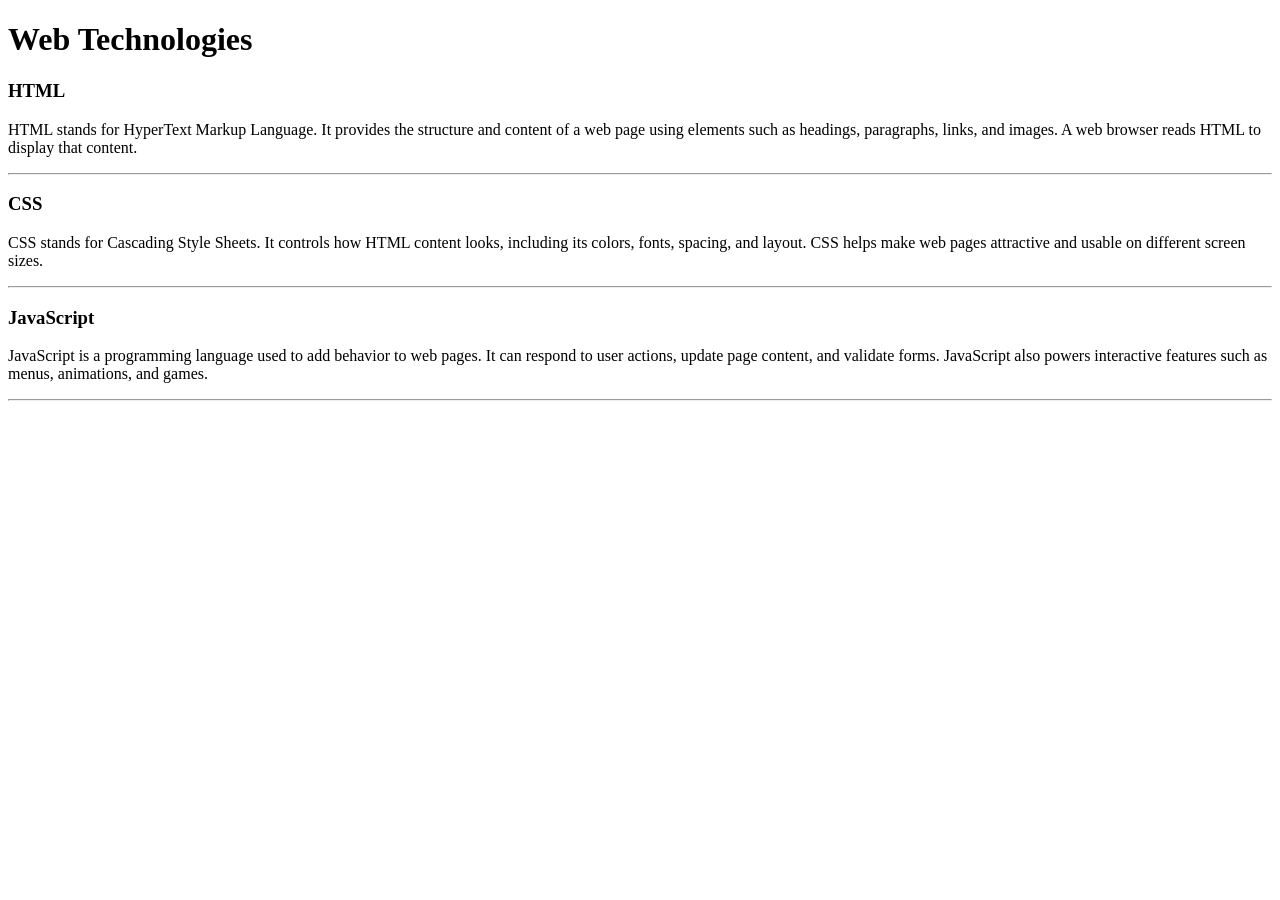
<file: WebDev_Unit1/WDLesson1_1Practical/index.html>
<!DOCTYPE html>
<!-- Lesson 1:How do we display text on a web page?
     Resources 
      https://www.w3schools.com/html/html_intro.asp
      https://www.w3schools.com/tags/tag_hr.asp
      https://www.w3schools.com/tags/tag_hn.asp
      https://www.w3schools.com/tags/tag_p.asp
-->

<html>
  <head>

    <title>Web Technologies</title>
  </head>
  <body>
    <h1>Web Technologies</h1>

    <h3>HTML</h3>
    <p>HTML stands for HyperText Markup Language. It provides the structure and content of a web page using elements such as headings, paragraphs, links, and images. A web browser reads HTML to display that content.</p>
    <hr>

    <h3>CSS</h3>
    <p>CSS stands for Cascading Style Sheets. It controls how HTML content looks, including its colors, fonts, spacing, and layout. CSS helps make web pages attractive and usable on different screen sizes.</p>
    <hr>

    <h3>JavaScript</h3>
    <p>JavaScript is a programming language used to add behavior to web pages. It can respond to user actions, update page content, and validate forms. JavaScript also powers interactive features such as menus, animations, and games.</p>
    <hr>
    
    
    <!-- Challenge Bonus: Similar to the concepts above add one more web technology using a heading and paragraph.  Here are some suggestions of concepts: JQuery, Bootstrap, AFrame -->
  </body>
</html>
</file>
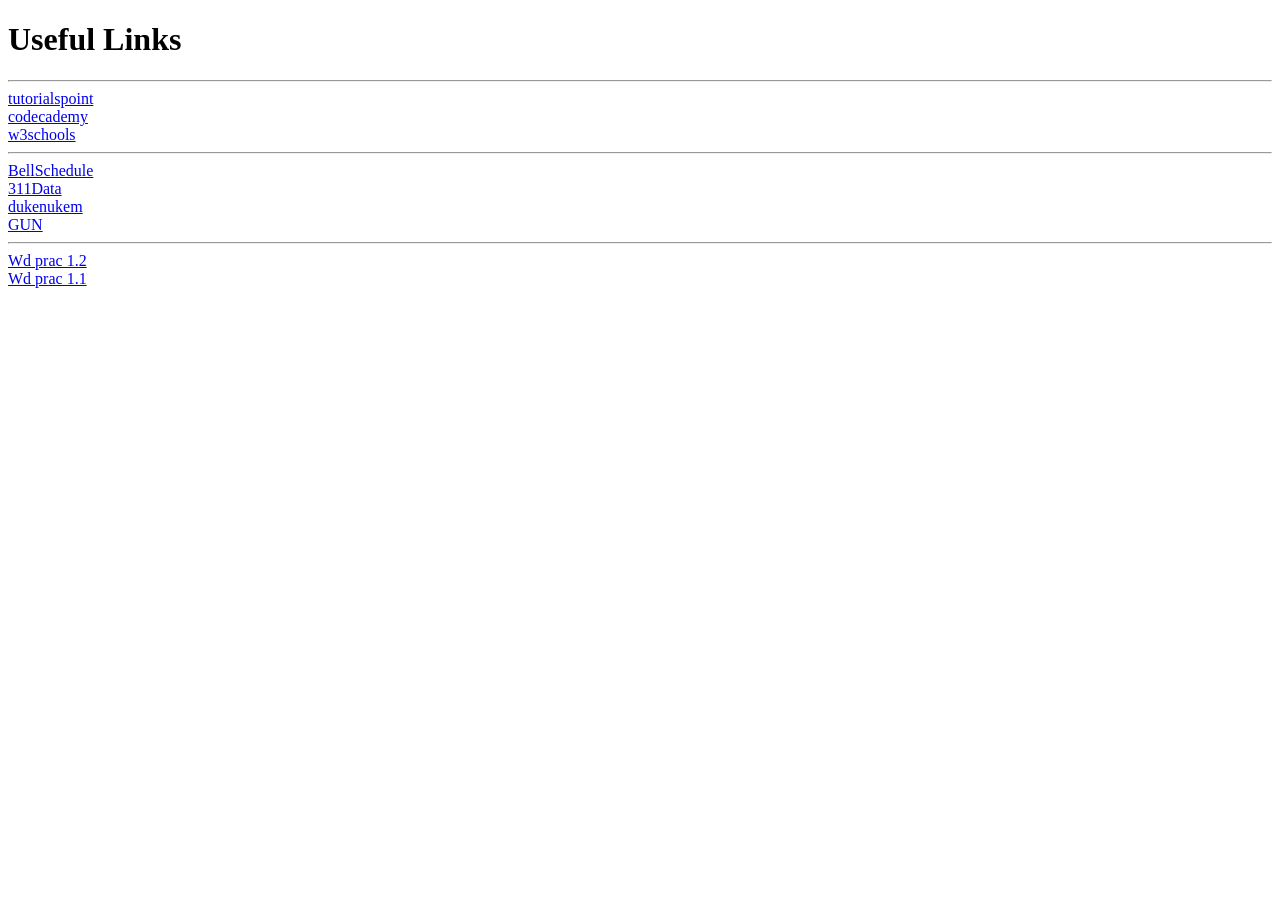
<file: WebDev_Unit1/WDLesson1_3Practical/index.html>
<!DOCTYPE html>
<!-- Lesson 3: How do we hyperlink resources?
<!-- Resources 
      https://www.w3schools.com/html/html_links.asp
      https://www.w3schools.com/tags/tag_a.asp
-->

<html>
  <head>
    <title>Exploring Links</title>
  </head>
  <body>
    <!-- Example of a link to a website 
        <a href="http://www.baysidehighschool.org/"> w3schools </a> 
    -->
    <!-- Challenge 1: Add a heading for "Useful Links". -->
     <h1> Useful Links </h1>
    <!-- Challenge 2: Add a horizontal rule underneath. -->
     <hr>
    <!-- Challenge 3: Create a link to https://www.tutorialspoint.com/ -->
     <a href="https://www.tutorialspoint.com">tutorialspoint</a>
    <!-- Challenge 4: Add a break to skip down to the next line -->
     <br>
    <!-- Challenge 5: Create a link to https://www.codecademy.com/ -->
     <a href="https://www.codecademy.com">codecademy</a>
    <!-- Challenge 6: Add a break to skip down to the next line -->
     <br>
    <!-- Challenge 7: Create a link to https://www.w3schools.com/ -->
     <a href="https://www.w3schools.com">w3schools</a>
    <!-- Challenge 8: Add a horizontal rule and break -->
     <hr>
    
    <!-- Example of link to an internal sources 
      <a href="resources/dukenukem.jpg"> Duke Nukem </a> <br>-->
    <!-- Challenge 9: Create links for the rest of the items located in resources -->
     <a href="resources/BellSchedule.pdf">BellSchedule</a> <br>
     <a href="resources/311Data.js">311Data</a> <br>
     <a href="resources/dukenukem.jpg">dukenukem</a> <br>
     <a href="resources/GUN.WAV">GUN</a> <br>
     <hr>
    <!-- Challenge Bonus: Create links to your Lesson 1 and Lesson 2 Activities.  Hint: Use the same link that you posted in Google Classroom for the submission of each Lesson Activity -->
     <a href="https://github.com/kwahlie2/WebDev/blob/main/WebDev_Unit1/WDLesson1_2Practical/index.html">Wd prac 1.2</a> <br>
     <a href="https://github.com/kwahlie2/WebDev/blob/main/WebDev_Unit1/WDLesson1_1Practical/index.html">Wd prac 1.1</a>
  </body>
</html>
</file>
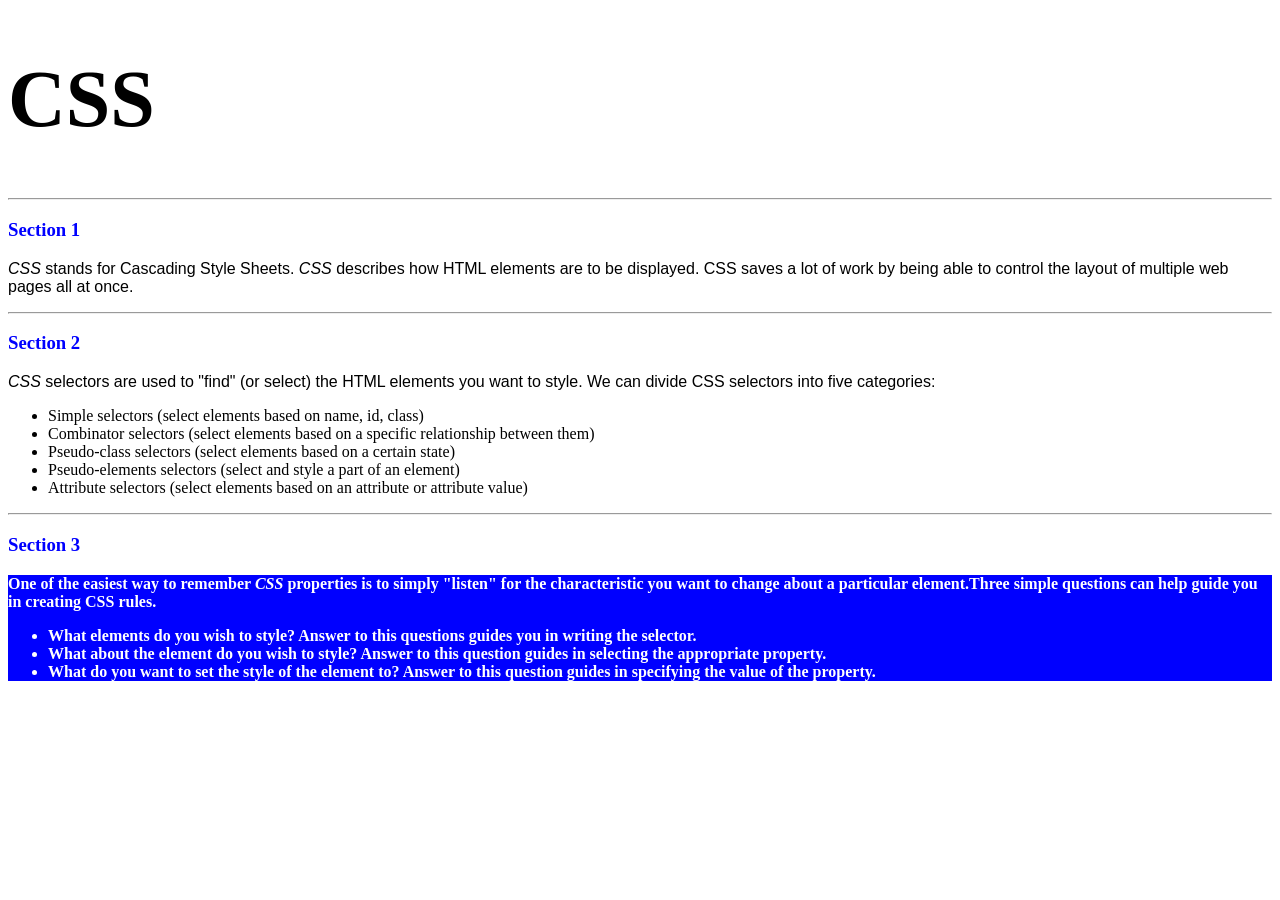
<file: WebDev_Unit2/WDLesson2_1Practical/index.html>
<!DOCTYPE html>
<!-- WD Lesson 2.1: What is CSS? -->
<!-- Resources 
      https://www.w3schools.com/css/css_intro.asp
-->
<html>
  <head>
    <title>Edxploring CSS</title>
    <link href="style.css" rel="stylesheet" type="text/css" />
  </head>
  <body>
    <!-- All Challenges are in style.css -->
    <h1> CSS </h1>
    <hr>
    <h3>Section 1</h3>
    <p><span>CSS</span> stands for Cascading Style Sheets. <span>CSS</span> describes how HTML elements are to be displayed. CSS saves a lot of work by being able to control the layout of multiple web pages all at once.
    </p>
    <hr>
    <h3>Section 2</h3>
    <p>
      <span>CSS</span> selectors are used to "find" (or select) the HTML elements you want to style. We can divide CSS selectors into five categories:
        <ul>
          <li>Simple selectors (select elements based on name, id, class)</li>
          <li>Combinator selectors (select elements based on a specific relationship between them)</li>
          <li>Pseudo-class selectors (select elements based on a certain state)</li>
          <li>Pseudo-elements selectors (select and style a part of an element)</li>
          <li>Attribute selectors (select elements based on an attribute or attribute value)</li>
        </ul>
    </p>
    <hr>
    <h3>Section 3</h3>
    <div>
      One of the easiest way to remember <span>CSS</span> properties is to simply "listen" for the characteristic you want to change about a particular element.Three simple questions can help guide you in creating CSS rules.
        <ul>
          <li>What elements do you wish to style?  Answer to this questions guides you in writing the selector.</li>
          <li>What about the element do you wish to style?  Answer to this question guides in selecting the appropriate property.</li>
          <li>What do you want to set the style of the element to?  Answer to this question guides in specifying the value of the property.</li>
        </ul>
    </div>
  </body>
</html>
</file>
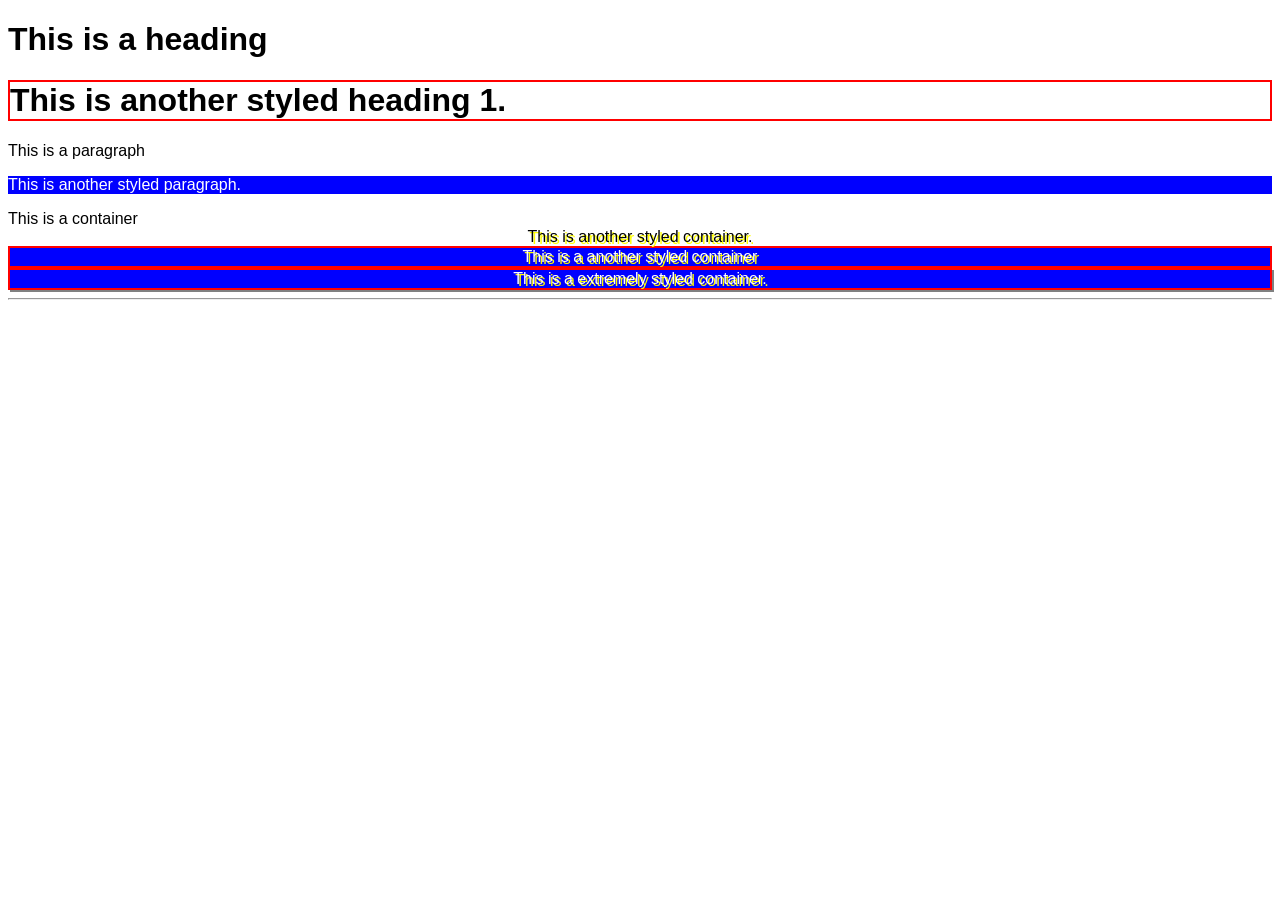
<file: WebDev_Unit2/WDLesson2_2Practical/index.html>
<!DOCTYPE html>
<!-- WD Lesson 2.2: How do we style groups of elements?-->
<!-- Resources 
      https://www.w3schools.com/css/default.asp 
      https://www.w3schools.com/css/css_selectors.asp 
-->
<html>
  <head>
    <title>WD_2.2 Prac Soln</title>
    <link href="style.css" rel="stylesheet" type="text/css" />
  </head>
  <body>
    
    <h1>This is a heading</h1>
    <!-- Challenge 1: Create another heading 1 with the text "This is another styled heading 1."
         Add a class of "highlight" to the heading 1
    -->
    <h1 class="highlight">This is another styled heading 1.</h1>
    <p> This is a paragraph </p>
    <!-- Challenge 2: Create another paragraph with the text "This is another styled paragraph."
         Add a class of "info" to the paragraph
    -->
    <p class="info"> This is another styled paragraph. </p>
    <div> This is a container </div>
    <!-- Challenge 3: Create another container with the text "This is another styled container."
         Add a class of "special" to the container
    -->
    <div class="special"> This is another styled container. </div>
    <!-- Challenge 4: Give the container below a class of info, highlight and special-->
    <div class="info highlight special"> This is a another styled container </div>

    <!-- Challenge Bonus: Give the container below a class of info, highlight, special and shadow-->
    <div class="info highlight special shadow"> This is a extremely styled container. </div>

    <!-- All other Challenges are in style.css -->
     <hr>
  </body>
</html>
</file>
<file: WebDev_Unit2/WDLesson2_1Practical/style.css>
/* Comments in CSS are created like this. Notice the slash asterisk at the beginning and end */


/* Basic Structure of a CSS rule
selector{
  property: value;
}
*/


/* Challenge 1: Change color of the text for all the headings size 3 to blue */
h3{
  color: blue;
}
/* Challenge 2: Change the size for the font for all headings size 1 to 60pt */
h1{
  font-size: 60pt;
}      
/* Challenge 3: Change the style of the font for all spans to italic */
span{
  font-style: italic;
}
/* Challenge 4: Change the family of font being used for all paragraphs to "Arial" */
p{
  font-family: Arial;
}
/* Challenge 5: Change the family of font being used for all lists to "Comic Sans MS".  What element creates a list? */
ul{
  font-family: "Comic Sans MS";
}
/* Chalenge 6: Change the background color of the div to blue, color of the text to white and the weight of the font to bold. */
div{
  background-color: blue;
  color: white;
  font-weight: bold;
}      
/* Hint: You can specify several CSS rules for one element by separating the rules with semi-colons.  Look at some examples on w3schools */
</file>
<file: WebDev_Unit2/WDLesson2_2Practical/style.css>
/* Basic Structure of a CSS rule using classes

.class{
  property: value;
}
*/

/* Challenge 5: Change the family of all elements to Arial */
*{
  font-family:Arial;
}
/* Challenge 6: Change the background color to blue, the color of the text to white for all elements 
with a class of "info" */
.info{
  background-color: blue;
  color:white;
}
/* Challenge 7: Add a border of 2px solid red for all elements with a class of "highlight" */
.highlight{
  border: 2px red solid;
}
/* Challenge 8: Align the text in the center and drop a shadow on the text of 2px 2px yellow  for 
all elements with a class of "special"
*/
.special{
  text-align:center;
  text-shadow: yellow 2px 2px;
}
/* Challenge Bonus: Create a CSS rule for a class named "shadow".  
Apply a shadow to the box around the elements that is 2px 2px  gray. */ 
.shadow{
  box-shadow: gray 2px 2px;
}
</file>
